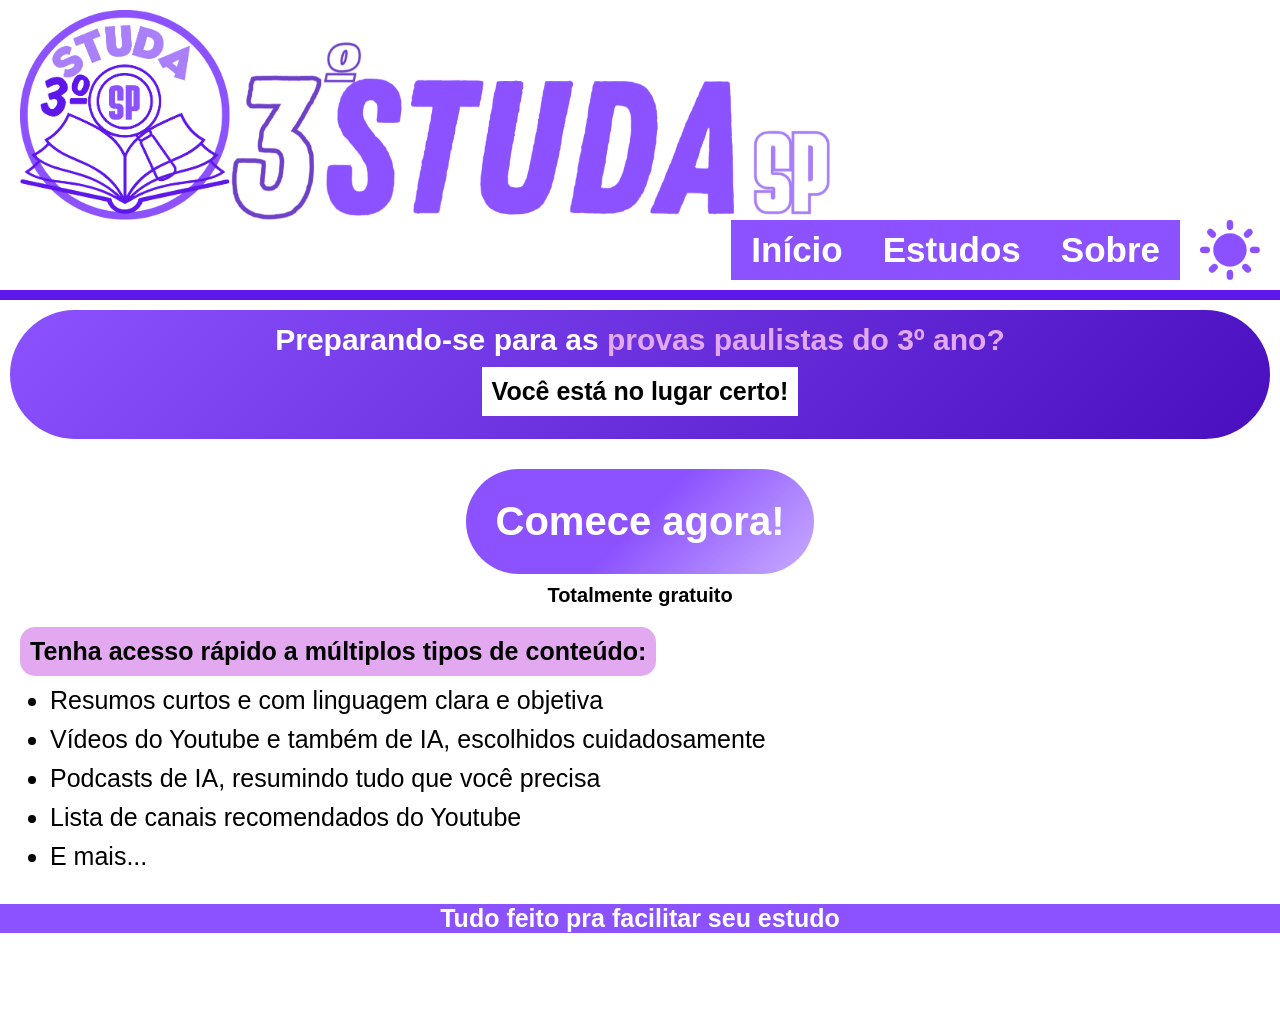
<file: index.html>
<!DOCTYPE html>
<html lang="pt-br">

<head>
    <title>3studaSP</title>
    <meta name="viewport" content="width=device-width, initial-scale=1.0">
    <meta charset="utf-8">
    <link rel="apple-touch-icon" sizes="180x180" href="img/favicon/apple-touch-icon.png">
    <link rel="icon" type="image/png" sizes="32x32" href="img/favicon/favicon-32x32.png">
    <link rel="icon" type="image/png" sizes="16x16" href="img/favicon/favicon-16x16.png">
    <link rel="manifest" href="img/favicon/site.webmanifest">
    <link rel="stylesheet" href="style.css">
    <script>(function () {
            const tema = localStorage.getItem('tema');
            if (tema === 'dark') {
                document.documentElement.classList.add('dark');
            }
        })();
    </script>
</head>

<body>
    <header>
        <img id="logo" src="img/STUDA.png" alt="Logo 3ºSTUDA SP">
        <img id="titulo-cabecalho" alt="Título 3ºSTUDA SP">
        <div id="menu">
            <nav>
                <a href="index.html" class="page">Início</a>
                <a href="estudos.html" class="page">Estudos</a>
                <a href="sobre.html" class="page">Sobre</a>
            </nav>
            <img id="icone-tema">
        </div>
    </header>

    <section id="parte1inicio">
        <div id="bemvindo">
            <h2 id="bemvindotexto">Preparando-se para as <span class="destaque">provas paulistas do 3º ano?</span></h2>
            <h3 id="part2bemvindo">Você está no lugar certo!</h3>
        </div>
        <div id="secaocomece">
            <a href="estudos.html" id="botaocomece">Comece agora!</a>
            <p id="gratuito">Totalmente gratuito</p>
        </div>
    </section>
    <section id="parte2inicio">
        <h3 class="importante">Tenha acesso rápido a múltiplos tipos de conteúdo:</h3>
        <ul>
            <li>Resumos curtos e com linguagem clara e objetiva</li>
            <li>Vídeos do Youtube e também de IA, escolhidos cuidadosamente</li>
            <li>Podcasts de IA, resumindo tudo que você precisa</li>
            <li>Lista de canais recomendados do Youtube</li>
            <li>E mais...</li>
        </ul>
    </section>
    <div id="fiminicio">
        <h4>Tudo feito pra facilitar seu estudo</h4>
    </div>

    <script src="script.js"></script>
</body>

</html>
</file>
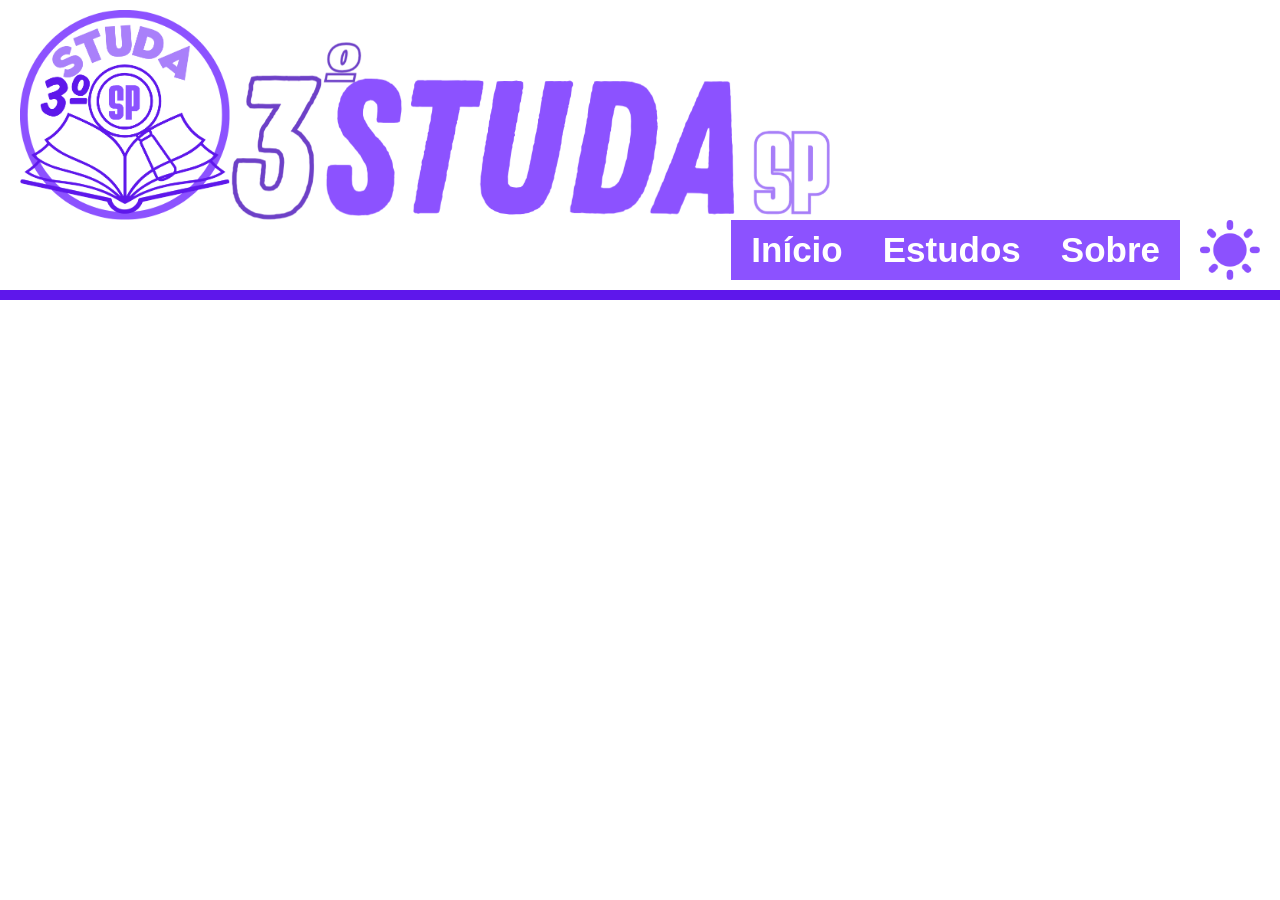
<file: conteudo.html>
<!DOCTYPE html>
<html lang="pt-br">

<head>
    <title>Conteúdo - 3studaSP</title>
    <meta name="viewport" content="width=device-width, initial-scale=1.0">
    <meta charset="utf-8">
    <link rel="apple-touch-icon" sizes="180x180" href="img/favicon/apple-touch-icon.png">
    <link rel="icon" type="image/png" sizes="32x32" href="img/favicon/favicon-32x32.png">
    <link rel="icon" type="image/png" sizes="16x16" href="img/favicon/favicon-16x16.png">
    <link rel="manifest" href="img/favicon/site.webmanifest">
    <link rel="stylesheet" href="style.css">
    <script>
        (function () {
            const tema = localStorage.getItem('tema');
            if (tema === 'dark') {
                document.documentElement.classList.add('dark');
            }
        })();
    </script>
</head>

<body>
    <header>
        <img id="logo" src="img/STUDA.png" alt="Logo 3ºSTUDA SP">
        <img id="titulo-cabecalho" alt="Título 3ºSTUDA SP">
        <div id="menu">
            <nav>
                <a href="index.html" class="page">Início</a>
                <a href="estudos.html" class="page">Estudos</a>
                <a href="sobre.html" class="page">Sobre</a>
            </nav>
            <img id="icone-tema">
        </div>
    </header>

    <main id="layout">
        <div id="topo"></div>

        <div class="container">
            <div class="principal" id="lista"></div>
            <div class="lateral" id="extra"></div>
        </div>
        
        <div id="colapsaveis"></div>

        <div class="inferior" id="extra2"></div>

    </main>
    <script src="script.js"></script>
</body>

</html>
</file>
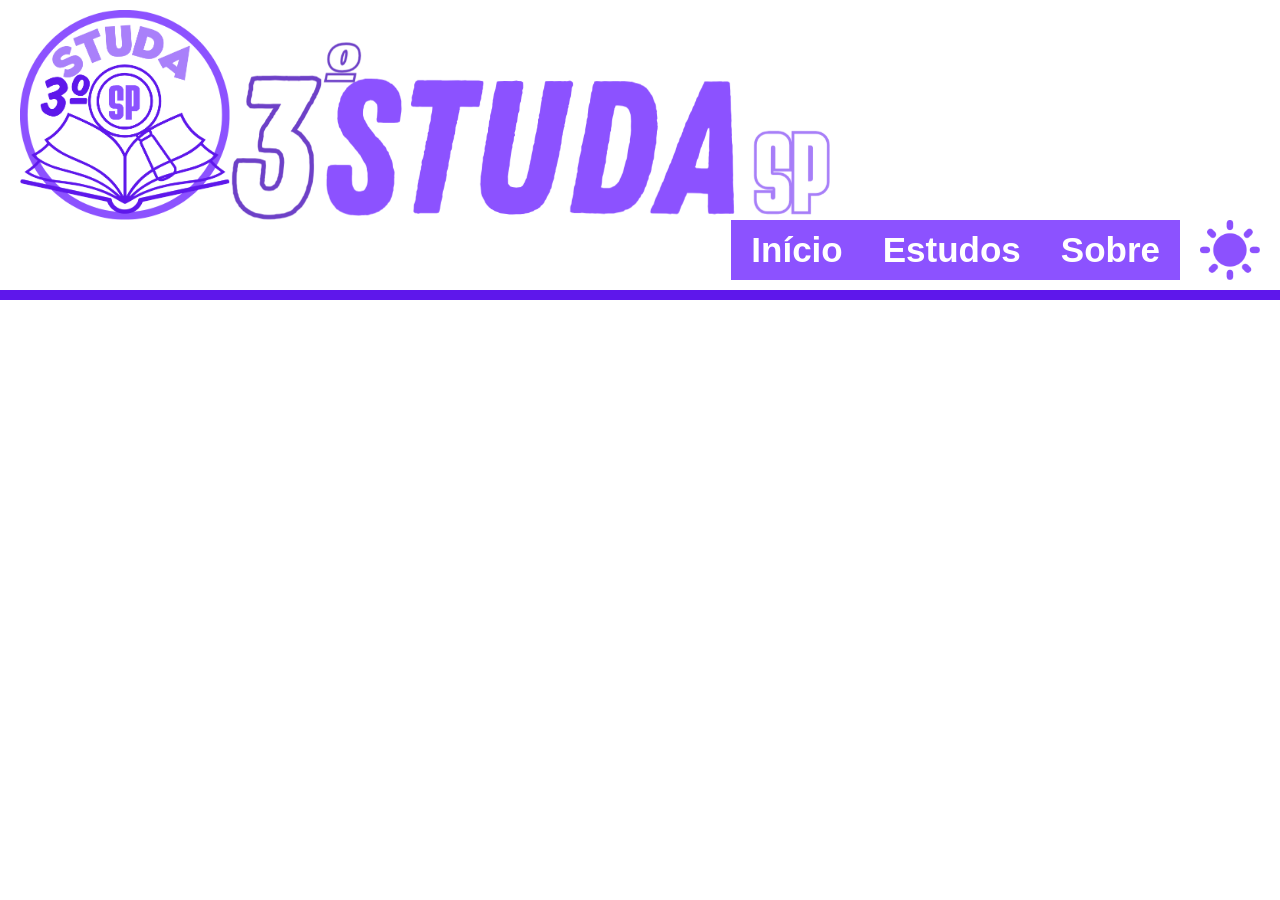
<file: conteudos.html>
<!DOCTYPE html>
<html lang="pt-br">

<head>
    <title>Conteúdos - 3studaSP</title>
    <meta name="viewport" content="width=device-width, initial-scale=1.0">
    <meta charset="utf-8">
    <link rel="apple-touch-icon" sizes="180x180" href="img/favicon/apple-touch-icon.png">
    <link rel="icon" type="image/png" sizes="32x32" href="img/favicon/favicon-32x32.png">
    <link rel="icon" type="image/png" sizes="16x16" href="img/favicon/favicon-16x16.png">
    <link rel="manifest" href="img/favicon/site.webmanifest">
    <link rel="stylesheet" href="style.css">
    <script>
        (function () {
            const tema = localStorage.getItem('tema');
            if (tema === 'dark') {
                document.documentElement.classList.add('dark');
            }
        })();
    </script>
</head>

<body>
    <header>
        <img id="logo" src="img/STUDA.png" alt="Logo 3ºSTUDA SP">
        <img id="titulo-cabecalho" alt="Título 3ºSTUDA SP">
        <div id="menu">
            <nav>
                <a href="index.html" class="page">Início</a>
                <a href="estudos.html" class="page">Estudos</a>
                <a href="sobre.html" class="page">Sobre</a>
            </nav>
            <img id="icone-tema">
        </div>
    </header>

    <main id="layout">
        <div id="topo"></div>

        <div class="container">
            <div class="principal" id="lista"></div>
            <div class="lateral" id="extra"></div>
        </div>
        
        <div class="colapsaveis"></div>

        <div class="inferior" id="extra2"></div>

    </main>
    <script src="script.js"></script>
</body>

</html>
</file>
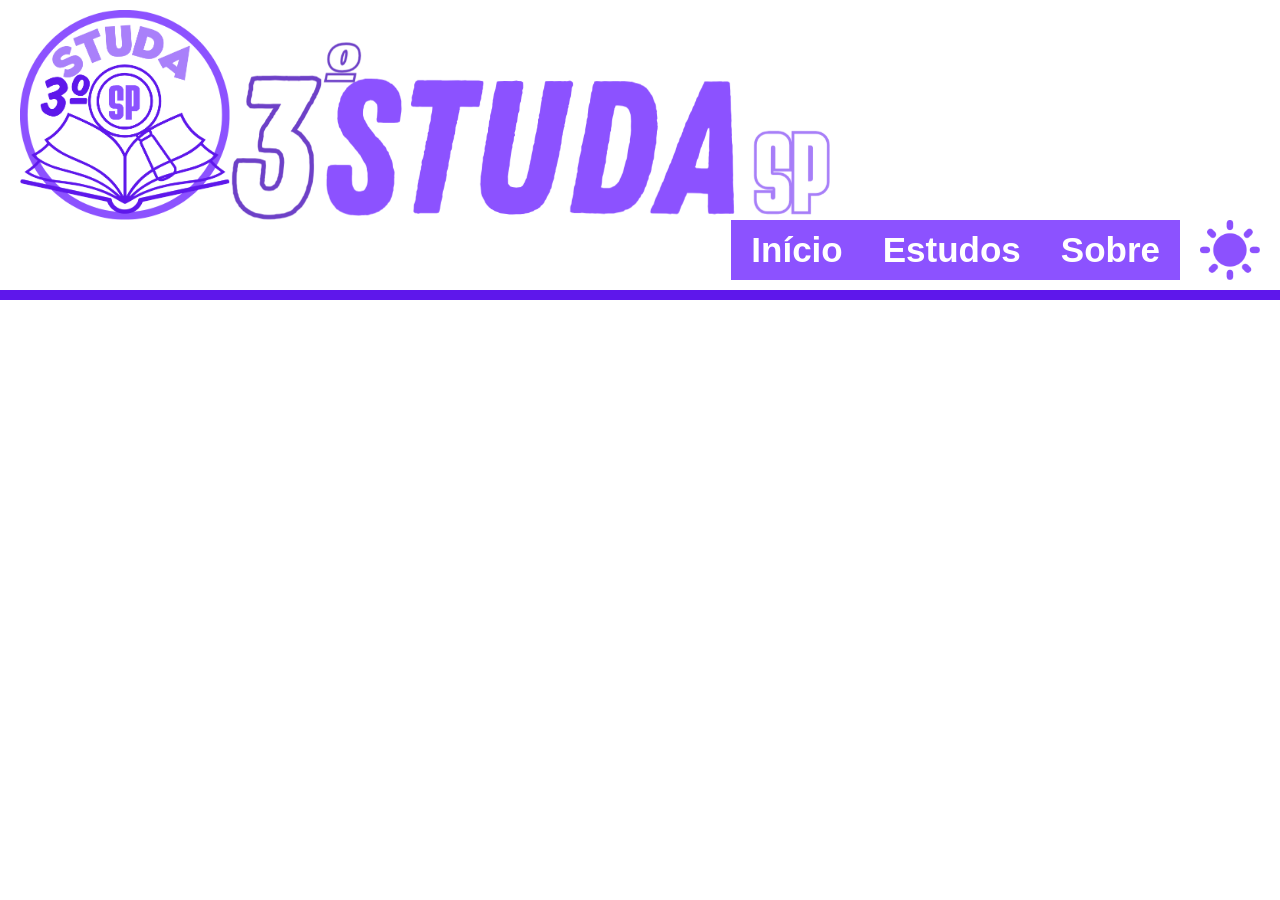
<file: disciplinas.html>
<!DOCTYPE html>
<html lang="pt-br">

<head>
    <title>Disciplinas - 3studaSP</title>
    <meta name="viewport" content="width=device-width, initial-scale=1.0">
    <meta charset="utf-8">
    <link rel="apple-touch-icon" sizes="180x180" href="img/favicon/apple-touch-icon.png">
    <link rel="icon" type="image/png" sizes="32x32" href="img/favicon/favicon-32x32.png">
    <link rel="icon" type="image/png" sizes="16x16" href="img/favicon/favicon-16x16.png">
    <link rel="manifest" href="img/favicon/site.webmanifest">
    <link rel="stylesheet" href="style.css">
    <script>
        (function () {
            const tema = localStorage.getItem('tema');
            if (tema === 'dark') {
                document.documentElement.classList.add('dark');
            }
        })();
    </script>
</head>

<body>
    <header>
        <img id="logo" src="img/STUDA.png" alt="Logo 3ºSTUDA SP">
        <img id="titulo-cabecalho" alt="Título 3ºSTUDA SP">
        <div id="menu">
            <nav>
                <a href="index.html" class="page">Início</a>
                <a href="estudos.html" class="page">Estudos</a>
                <a href="sobre.html" class="page">Sobre</a>
            </nav>
            <img id="icone-tema">
        </div>
    </header>

    <main id="layout">
        <div id="topo">
            
        </div>

        <div class="container">
            <div class="principal" id="lista"></div>
            <div class="lateral" id="extra"></div>
        </div>

    </main>
    <script src="script.js"></script>
</body>

</html>
</file>
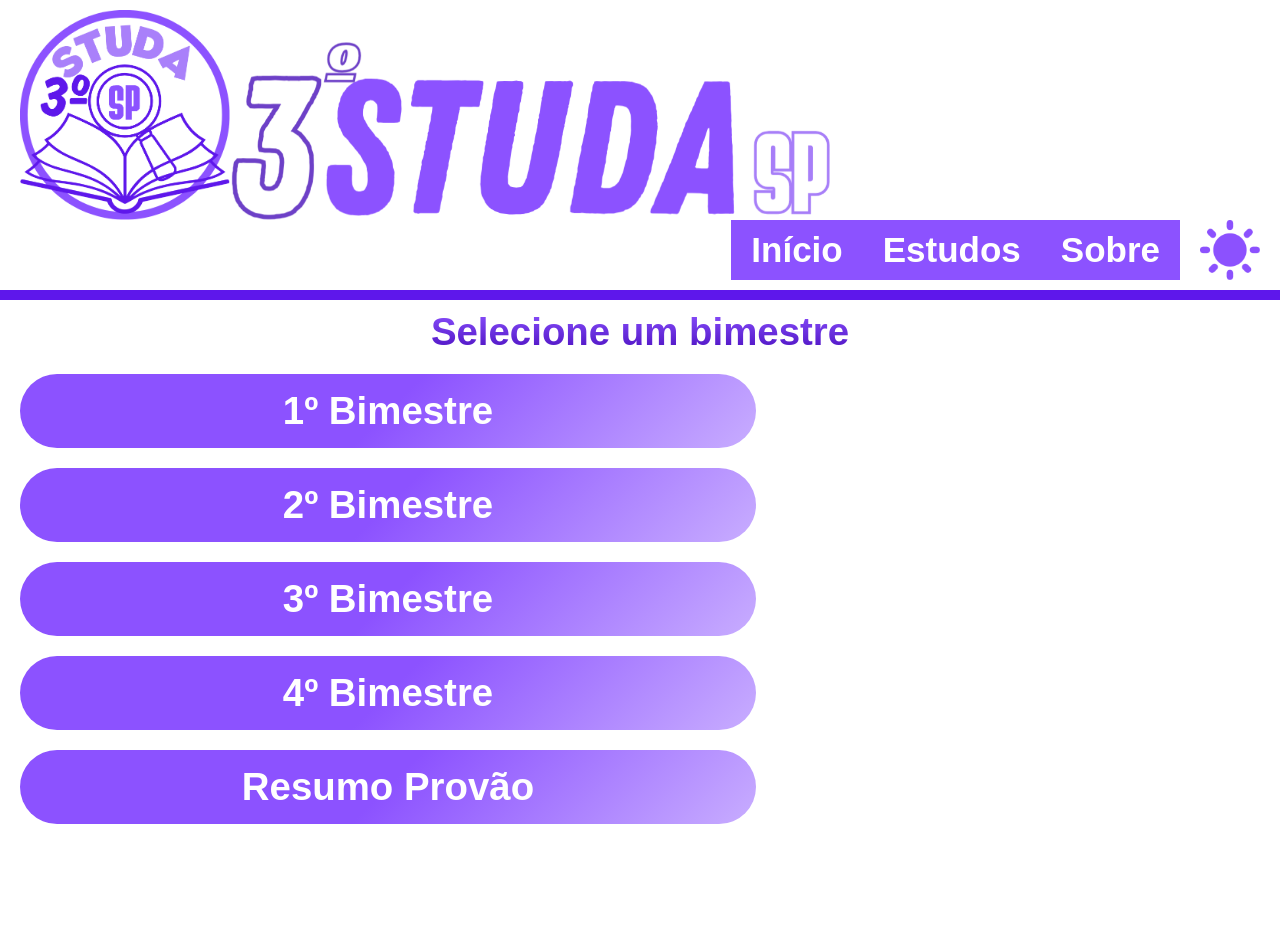
<file: estudos.html>
<!DOCTYPE html>
<html lang="pt-br">

<head>
    <title>Estudos - 3studaSP</title>
    <meta name="viewport" content="width=device-width, initial-scale=1.0">
    <meta charset="utf-8">
    <link rel="apple-touch-icon" sizes="180x180" href="img/favicon/apple-touch-icon.png">
    <link rel="icon" type="image/png" sizes="32x32" href="img/favicon/favicon-32x32.png">
    <link rel="icon" type="image/png" sizes="16x16" href="img/favicon/favicon-16x16.png">
    <link rel="manifest" href="img/favicon/site.webmanifest">
    <link rel="stylesheet" href="style.css">
    <script>
        (function () {
            const tema = localStorage.getItem('tema');
            if (tema === 'dark') {
                document.documentElement.classList.add('dark');
            }
        })();
    </script>
</head>

<body>
    <header>
        <img id="logo" src="img/STUDA.png" alt="Logo 3ºSTUDA SP">
        <img id="titulo-cabecalho" alt="Título 3ºSTUDA SP">
        <div id="menu">
            <nav>
                <a href="index.html" class="page">Início</a>
                <a href="estudos.html" class="page">Estudos</a>
                <a href="sobre.html" class="page">Sobre</a>
            </nav>
            <img id="icone-tema">
        </div>
    </header>

    <main id="layout">
        <div id="topo"></div>

        <div class="container">
            <div class="principal" id="lista"></div>
            <div class="lateral" id="extra"></div>
        </div>

    </main>
    <script src="script.js"></script>
</body>

</html>
</file>
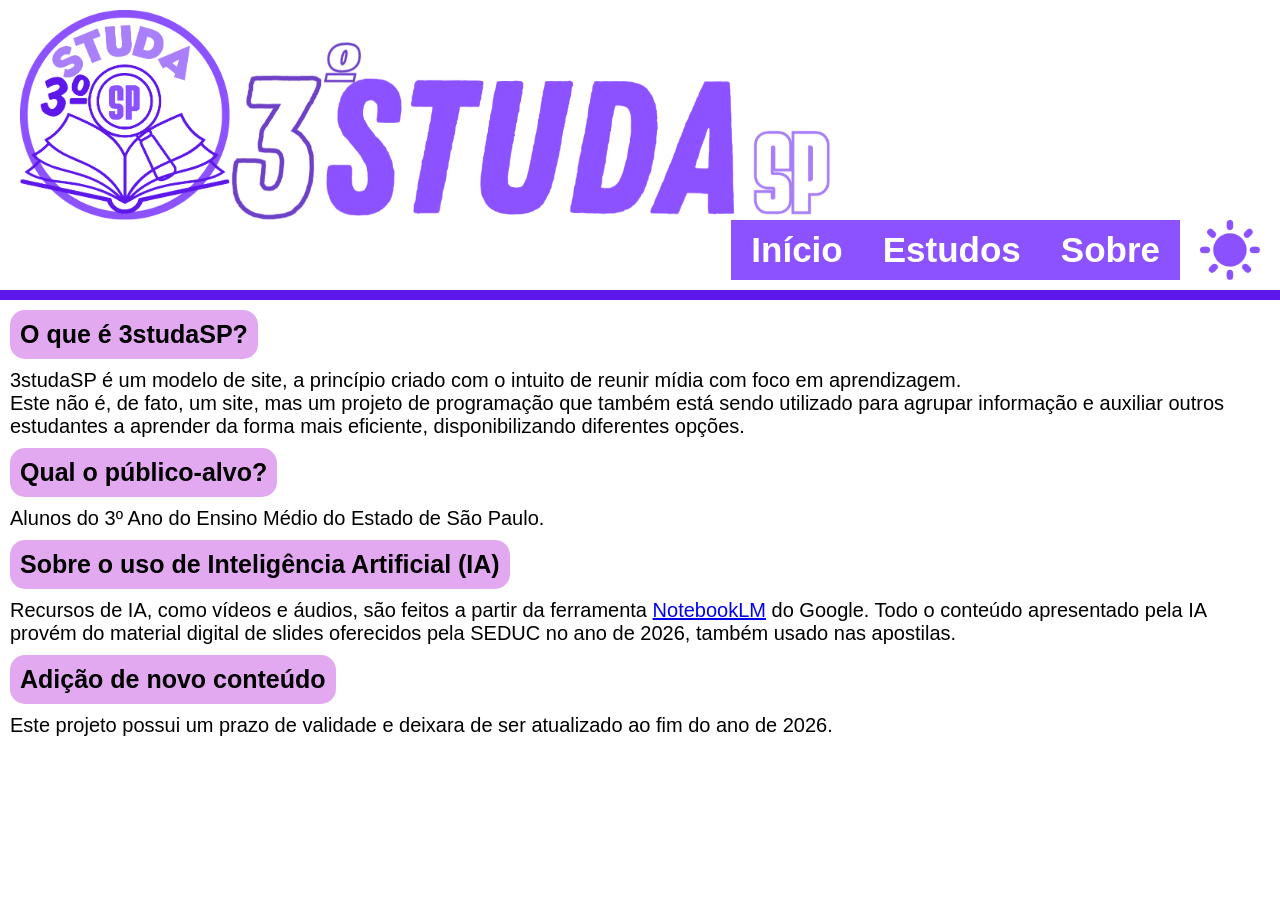
<file: sobre.html>
<!DOCTYPE html>
<html lang="pt-br">

<head>
    <title>Sobre - 3studaSP</title>
    <meta name="viewport" content="width=device-width, initial-scale=1.0">
    <meta charset="utf-8">
    <link rel="apple-touch-icon" sizes="180x180" href="img/favicon/apple-touch-icon.png">
    <link rel="icon" type="image/png" sizes="32x32" href="img/favicon/favicon-32x32.png">
    <link rel="icon" type="image/png" sizes="16x16" href="img/favicon/favicon-16x16.png">
    <link rel="manifest" href="img/favicon/site.webmanifest">
    <link rel="stylesheet" href="style.css">
    <script>
        (function () {
            const tema = localStorage.getItem('tema');
            if (tema === 'dark') {
                document.documentElement.classList.add('dark');
            }
        })();
    </script>
</head>

<body>
    <header>
        <img id="logo" src="img/STUDA.png" alt="Logo 3ºSTUDA SP">
        <img id="titulo-cabecalho" alt="Título 3ºSTUDA SP">
        <div id="menu">
            <nav>
                <a href="index.html" class="page">Início</a>
                <a href="estudos.html" class="page">Estudos</a>
                <a href="sobre.html" class="page">Sobre</a>
            </nav>
            <img id="icone-tema">
        </div>
    </header>

    <h3 class="importante">O que é 3studaSP?</h3>
    <p>3studaSP é um modelo de site, a princípio criado com o intuito de reunir mídia com foco em aprendizagem.<br>
        Este não é, de fato, um site, mas um projeto de programação que também está sendo utilizado para agrupar
        informação e auxiliar outros estudantes a aprender da forma mais eficiente, disponibilizando diferentes opções.
    </p>
    <section id="sobre">
        <h3 class="importante">Qual o público-alvo?</h3>
        <p>Alunos do 3º Ano do Ensino Médio do Estado de São Paulo.</p>
        <h3 class="importante">Sobre o uso de Inteligência Artificial (IA)</h3>
        <p>Recursos de IA, como vídeos e áudios, são feitos a partir da ferramenta <a
                href="https://notebooklm.google.com/">NotebookLM</a> do Google. Todo o conteúdo
            apresentado pela IA provém do material digital de slides oferecidos pela SEDUC no ano de 2026, também usado
            nas apostilas.
        </p>
        <h3 class="importante">Adição de novo conteúdo</h3>
        <p>Este projeto possui um prazo de validade e deixara de ser atualizado ao fim do ano de 2026.</p>
    </section>
    <script src="script.js"></script>
</body>

</html>
</file>
<file: style.css>
/* Layout das páginas */
* {
   box-sizing: border-box;
}

:root {
   --fundo: #ffffff;
   --roxo_header: #5e17eb;
   --roxo_nav: #8c52ff;
   --importante: #e2a9f1;

   /* Fonte */
   --cor_fonte: #000000;
   --fonte_gradiente1: #8c52ff;
   --fonte_gradiente2: #490ebd;

   --card_roxo-claro_tom1: #8c52ff;
   --card_roxo-claro_tom2: #c8adff;
   --card_roxo-escuro_tom1: #340989;
   --card_roxo-escuro_tom2: #8c55fa;
}

/* Tema escuro */

html.dark {
   --fundo: #0F0F0F;
   --cor_fonte: #ffffff;
   
   --fonte_gradiente1: #fbf1fc;
   --fonte_gradiente2: #dd89f1;
}

/* Padronização */

body {
   font-family: Arial;
   background-color: var(--fundo);
   margin: 0;
   margin-bottom: 100px;
   color: var(--cor_fonte);
}

.importante {
   display: inline-flex;
   padding: 10px 10px;
   font-size: clamp(20px, 4vw, 25px);
   background-color: var(--importante);
   border-radius: 15px;
   color: black;
}

h1, h2 {
   margin: 0;

}

h3 {
   margin: 10px;
}

p {
   font-size: clamp(20px, 3vw, 25px);
}

li, dl{
   font-size: clamp(18px, 3vw, 20px);
}

ul  {
   margin: 0;
}

#layout {
   margin: 10px;
}

#topo {
   justify-content: center;
   align-items: center;
   text-align: center;
   gap: 20px;
   margin-bottom: 20px;
}

#titulo, .subtitulo {
   background-image: linear-gradient(to bottom, var(--fonte_gradiente1), var(--fonte_gradiente2));
   background-clip: text;
   -webkit-background-clip: text;
   -webkit-text-fill-color: transparent;
   color: black;
}

#titulo {
   font-size: clamp(40px, 4vw, 60px);
}

.subtitulo {
   font-size: clamp(30px, 3vw, 40px);
}

/* Layout das páginas: Lista */  
.container {
   display: flex;
   gap: 10%;

}

.principal {
   display: flex;
   flex-direction: column;
   width: 60%;
}

#lista {
   padding: 0 10px;
   margin-bottom: 20px;
}

/* Base */

.card{
   text-align: center;
   font-size: clamp(20px, 3vw, 40px);
   color: white;
   padding: 15px 20px;
   font-weight: bold;
}

/* Botões */

.bimestres {
   display: flex;
   flex-direction: column;
   gap: 20px;
}

.card--botao {
   cursor: pointer;
}

.card--redondo {
   border-radius: 50px;
}

.card--roxo-escuro {
   background-image: linear-gradient(135deg, var(--card_roxo-escuro_tom1), var(--card_roxo-escuro_tom2));
}

.card--roxo-claro{
   background-image: linear-gradient(135deg, var(--card_roxo-claro_tom1) 50%, var(--card_roxo-claro_tom2) 100%);
}

.card--botao:hover, .card--header-colapsavel:hover {
   filter:brightness(80%);
}

/* Colapsável */

.card--full-width {
   width: 100%;
}

.header-colapsavel:hover {
   filter:brightness(80%);
}


/* Conteúdo */

.conteudo-colapsavel {
   display: flex;
   flex-wrap: wrap;
   gap: 20px;
   
   opacity: 0;
   transform: scaleY(0.95);
   transform-origin: top;

   pointer-events: none;

   padding: 0 20px;
   max-height: 0;
   overflow: hidden;

   transition: 
      opacity 0.25s ease,
      transform 0.25s ease,
      padding 0.25s ease,
      max-height 0.25s ease;
}

/* Estado */

.conteudo-colapsavel.ativo {
   opacity: 1;
   transform: scaleY(1);

   pointer-events: auto;

   padding: 20px;
   max-height: 99999px;
}


/* Botões da parte direita */
.lateral {  
   display: flex;
   flex-direction: column;
   gap: 20px;
   margin-bottom: 20px;
}


/* Parte inferior */
.lista-canais {
   display: flex;
   flex-wrap: wrap;
   gap: 20px;
}

.lista-canais a {
   text-decoration: none;
}

.canal {
   display: flex;
   flex-direction: column;
   justify-content: center;
   align-items: center;
   text-decoration: none;

}

.icone-canal {
   border-radius: 50%;
   width: 300px;
}

.nome-canal {
   font-weight: 500;
   color: var(--cor_fonte);
   font-size: clamp(15px, 2vw, 20px);
}

/* Conteúdo colapsável: Texto, Áudio e vídeo */

.textos {
   display: flex;
   flex-direction: column;
   gap: 10px;
}

.videos, .podcasts {
   display: flex;
   flex-wrap: wrap;
   gap: 20px;
}

.podcasts  {
   flex-direction: column;
}

.videos iframe {
   width: 560px;
   height: 315px;
}

/* Seção cabeçalho */

header {
   display: flex;
   flex-wrap: wrap;
   align-items: flex-end;
   padding: 10px 20px;
   border-bottom: 10px solid var(--roxo_header);
   height: 100%;
}

/* Logo do cabeçalho */
#logo {
   max-width: 210px;
   width: 100%;
   height: auto;
}

/* Título do cabeçalho */
#titulo-cabecalho {
   content: url(img/3STUDASP.png);
   max-width: 600px;
   width: 100%;
   height: auto;
}

html.dark #titulo-cabecalho {
   content: url(img/3STUDASP_dark.png);
}

/* Navegação + troca de tema */
#menu {
   display: flex;
   align-items: center;
   flex-wrap: wrap;
   gap: 20px;
   margin-left: auto;
}


/* Navegação */
nav {
   display: flex;
   align-items: center;
}

/* Links */
nav a {
   background-color: var(--roxo_nav);
   padding: 10px 20px;
   font-size: clamp(25px, 5vw, 35px);
   color: white;
   text-decoration: none;
   font-weight: bold;
   display: inline-block;
}

nav a:hover,
nav a:active,
#icone-tema:hover,
#icone-tema:active {
   filter: brightness(80%);
}

/* icone do modo claro e escuro */
#icone-tema {
   content: url(img/icon/light_mode.png);
   max-width: 60px;
   width: 100%;
   height: auto;
   cursor: pointer;
}

html.dark #icone-tema {
   content: url(img/icon/dark_mode.png);
}

/* Fim da seção cabeçalho */



/* Começo da página ínicio*/
#bemvindo {
   margin: 10px;
   display: flex;
   justify-content: center;
   align-items: center;
   text-align: center;
   flex-wrap: wrap;
   flex-direction: column;
   font-weight: bold;
   background-image: linear-gradient(135deg, #8c52ff, #490ebd);
   border-radius: 80px;
   padding: 1%;
}

#bemvindotexto {
   font-size: clamp(25px, 5vw, 30px);
   color: white;
}

.destaque {
   color: #e2a9f1;
}

#part2bemvindo {
   padding: 10px 10px;
   background-color: var(--fundo);
   color: var(--cor_fonte);
   font-size: clamp(15px, 5vw, 25px);
}

#secaocomece {
   margin-top: 30px;
   display: flex;
   flex-direction: column;
   align-items: center;
   font-size: clamp(15px, 4vw, 20px);
   font-weight: bold;
}

#botaocomece {
   background-image: linear-gradient(135deg, #8c52ff 50%, #c8adff 100%);
   color: white;
   font-size: clamp(20px, 5vw, 40px);
   text-decoration: none;
   padding: clamp(20px, 3vw, 30px);
   border-radius: 100px;
}

#gratuito {
   margin: 10px;
   font-weight: 600;
}

/* Segunda parte da página ínicio */

#parte2inicio {
   margin-left: 10px;
   margin-right: 10px;
}

#parte2inicio ul {
   margin: 0;
}


/* Lista */
#parte2inicio li {
   font-size: clamp(20px, 3vw, 25px);
   font-weight: 500;
   margin-bottom: 10px;
}

/* Ultima linha da página */
#fiminicio {
   text-align: center;
   background-color: #8c52ff;
   color: white;
   font-size: clamp(15px, 4vw, 25px);
}

/* Fim de "Início" */

p {
   margin: 0px 10px;
   font-size: clamp(18px, 3vw, 20px);
   font-weight: 500;
}



/* Suporte para celular */
@media (max-width: 600px) {

   /* cabeçalho*/
   header {
      padding-left: 5px;
      margin-top: 10px;
      justify-content: center;
      gap: 10px;
      align-items: center;
      height: 100%;
   }

   .logo {
      max-width: 110px;
      width: 100%
   }

   #menu {
      margin-left: 0;
   }

   nav {
      justify-content: center;
      flex-wrap: wrap;

   }

   #icone-tema {
      width: 40px;

   }

   /* fim do cabeçalho */

   /* Inicio */
   #bemvindo {
      padding: 20px;
   }

   #parte2inicio li {
      margin: 10px;
   }

   /* Listas */
   .container {
      flex-direction: column;
   }

   .principal, .lateral {
      width: 100%;
   }

   .lista-canais {
      justify-content: center;
   }

   .icone-canal {
      width: 200px;
   }
   
   /* Conteudo Colapsavel */

   .videos iframe {
      width: 100%;
   }
   
}
</file>
